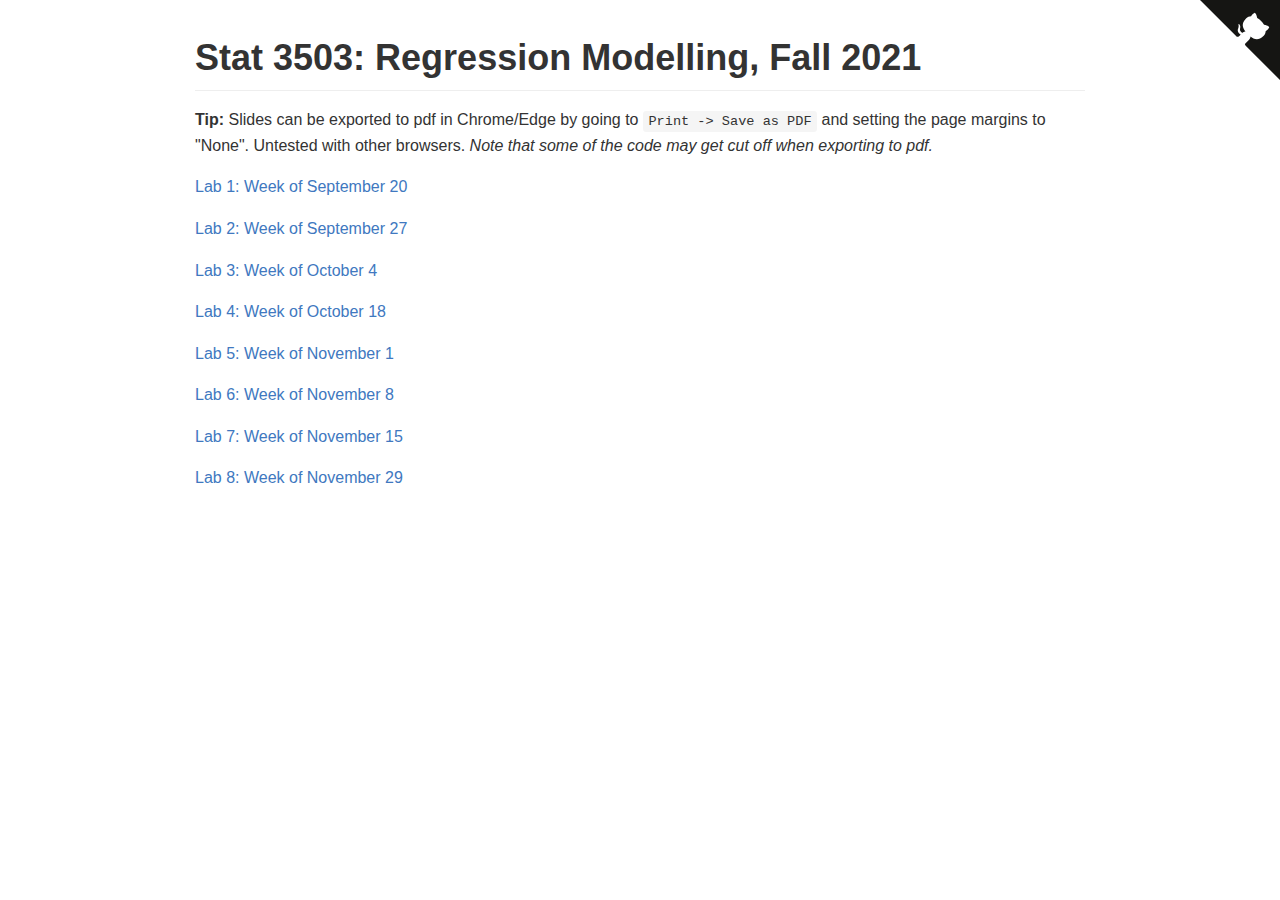
<file: docs/index.html>
<!DOCTYPE html>

<html xmlns="http://www.w3.org/1999/xhtml">

<head>

<meta charset="utf-8">
<meta http-equiv="Content-Type" content="text/html; charset=utf-8" />
<meta name="generator" content="pandoc" />
<meta name="viewport" content="width=device-width, initial-scale=1">

<link rel="stylesheet" href="data:text/css,%0A%40font%2Dface%20%7B%0Afont%2Dfamily%3A%20octicons%2Dlink%3B%0Asrc%3A%20url%28data%3Afont%2Fwoff%3Bcharset%3Dutf%2D8%3Bbase64%[base64]%[base64]%2FaFGpk3jaTY6xa8JAGMW%2FO62BDi0tJLYQincXEypYIiGJjSgHniQ6umTsUEyLm5BV6NDBP8Tpts6F0v%2Bk%2F0an2i%2BitHDw3v2%2B9%2BDBKTzsJNnWJNTgHEy4BgG3EMI9DCEDOGEXzDADU5hBKMIgNPZqoD3SilVaXZCER3%2FI7AtxEJLtzzuZfI%2BVVkprxTlXShWKb3TBecG11rwoNlmmn1P2WYcJczl32etSpKnziC7lQyWe1smVPy%2FLt7Kc%2B0vWY%2FgAgIIEqAN9we0pwKXreiMasxvabDQMM4riO%2BqxM2ogwDGOZTXxwxDiycQIcoYFBLj5K3EIaSctAq2kTYiw%2Bymhce7vwM9jSqO8JyVd5RH9gyTt2%2BJ%2FyUmYlIR0s04n6%2B7Vm1ozezUeLEaUjhaDSuXHwVRgvLJn1tQ7xiuVv%2FocTRF42mNgZGBgYGbwZOBiAAFGJBIMAAizAFoAAABiAGIAznjaY2BkYGAA4in8zwXi%2BW2%2BMjCzMIDApSwvXzC97Z4Ig8N%2FBxYGZgcgl52BCSQKAA3jCV8CAABfAAAAAAQAAEB42mNgZGBg4f3vACQZQABIMjKgAmYAKEgBXgAAeNpjYGY6wTiBgZWBg2kmUxoDA4MPhGZMYzBi1AHygVLYQUCaawqDA4PChxhmh%2F8ODDEsvAwHgMKMIDnGL0x7gJQCAwMAJd4MFwAAAHjaY2BgYGaA4DAGRgYQkAHyGMF8NgYrIM3JIAGVYYDT%2BAEjAwuDFpBmA9KMDEwMCh9i%2Fv8H8sH0%2F4dQc1iAmAkALaUKLgAAAHjaTY9LDsIgEIbtgqHUPpDi3gPoBVyRTmTddOmqTXThEXqrob2gQ1FjwpDvfwCBdmdXC5AVKFu3e5MfNFJ29KTQT48Ob9%2FlqYwOGZxeUelN2U2R6%2BcArgtCJpauW7UQBqnFkUsjAY%2FkOU1cP%2BDAgvxwn1chZDwUbd6CFimGXwzwF6tPbFIcjEl%2BvvmM%2FbyA48e6tWrKArm4ZJlCbdsrxksL1AwWn%2FyBSJKpYbq8AXaaTb8AAHja28jAwOC00ZrBeQNDQOWO%2F%2FsdBBgYGRiYWYAEELEwMTE4uzo5Zzo5b2BxdnFOcALxNjA6b2ByTswC8jYwg0VlNuoCTWAMqNzMzsoK1rEhNqByEyerg5PMJlYuVueETKcd%2F89uBpnpvIEVomeHLoMsAAe1Id4AAAAAAAB42oWQT07CQBTGv0JBhagk7HQzKxca2sJCE1hDt4QF%2B9JOS0nbaaYDCQfwCJ7Au3AHj%2BLO13FMmm6cl7785vven0kBjHCBhfpYuNa5Ph1c0e2Xu3jEvWG7UdPDLZ4N92nOm%2BEBXuAbHmIMSRMs%2B4aUEd4Nd3CHD8NdvOLTsA2GL8M9PODbcL%2BhD7C1xoaHeLJSEao0FEW14ckxC%2BTU8TxvsY6X0eLPmRhry2WVioLpkrbp84LLQPGI7c6sOiUzpWIWS5GzlSgUzzLBSikOPFTOXqly7rqx0Z1Q5BAIoZBSFihQYQOOBEdkCOgXTOHA07HAGjGWiIjaPZNW13%2F%2Blm6S9FT7rLHFJ6fQbkATOG1j2OFMucKJJsxIVfQORl%2B9Jyda6Sl1dUYhSCm1dyClfoeDve4qMYdLEbfqHf3O%2FAdDumsjAAB42mNgYoAAZQYjBmyAGYQZmdhL8zLdDEydARfoAqIAAAABAAMABwAKABMAB%2F%2F%2FAA8AAQAAAAAAAAAAAAAAAAABAAAAAA%3D%3D%29%20format%28%27woff%27%29%3B%0A%7D%0Abody%20%7B%0A%2Dwebkit%2Dtext%2Dsize%2Dadjust%3A%20100%25%3B%0Atext%2Dsize%2Dadjust%3A%20100%25%3B%0Acolor%3A%20%23333%3B%0Afont%2Dfamily%3A%20%22Helvetica%20Neue%22%2C%20Helvetica%2C%20%22Segoe%20UI%22%2C%20Arial%2C%20freesans%2C%20sans%2Dserif%2C%20%22Apple%20Color%20Emoji%22%2C%20%22Segoe%20UI%20Emoji%22%2C%20%22Segoe%20UI%20Symbol%22%3B%0Afont%2Dsize%3A%2016px%3B%0Aline%2Dheight%3A%201%2E6%3B%0Aword%2Dwrap%3A%20break%2Dword%3B%0A%7D%0Aa%20%7B%0Abackground%2Dcolor%3A%20transparent%3B%0A%7D%0Aa%3Aactive%2C%0Aa%3Ahover%20%7B%0Aoutline%3A%200%3B%0A%7D%0Astrong%20%7B%0Afont%2Dweight%3A%20bold%3B%0A%7D%0Ah1%20%7B%0Afont%2Dsize%3A%202em%3B%0Amargin%3A%200%2E67em%200%3B%0A%7D%0Aimg%20%7B%0Aborder%3A%200%3B%0A%7D%0Ahr%20%7B%0Abox%2Dsizing%3A%20content%2Dbox%3B%0Aheight%3A%200%3B%0A%7D%0Apre%20%7B%0Aoverflow%3A%20auto%3B%0A%7D%0Acode%2C%0Akbd%2C%0Apre%20%7B%0Afont%2Dfamily%3A%20monospace%2C%20monospace%3B%0Afont%2Dsize%3A%201em%3B%0A%7D%0Ainput%20%7B%0Acolor%3A%20inherit%3B%0Afont%3A%20inherit%3B%0Amargin%3A%200%3B%0A%7D%0Ahtml%20input%5Bdisabled%5D%20%7B%0Acursor%3A%20default%3B%0A%7D%0Ainput%20%7B%0Aline%2Dheight%3A%20normal%3B%0A%7D%0Ainput%5Btype%3D%22checkbox%22%5D%20%7B%0Abox%2Dsizing%3A%20border%2Dbox%3B%0Apadding%3A%200%3B%0A%7D%0Atable%20%7B%0Aborder%2Dcollapse%3A%20collapse%3B%0Aborder%2Dspacing%3A%200%3B%0A%7D%0Atd%2C%0Ath%20%7B%0Apadding%3A%200%3B%0A%7D%0A%2A%20%7B%0Abox%2Dsizing%3A%20border%2Dbox%3B%0A%7D%0Ainput%20%7B%0Afont%3A%2013px%20%2F%201%2E4%20Helvetica%2C%20arial%2C%20nimbussansl%2C%20liberationsans%2C%20freesans%2C%20clean%2C%20sans%2Dserif%2C%20%22Apple%20Color%20Emoji%22%2C%20%22Segoe%20UI%20Emoji%22%2C%20%22Segoe%20UI%20Symbol%22%3B%0A%7D%0Aa%20%7B%0Acolor%3A%20%234078c0%3B%0Atext%2Ddecoration%3A%20none%3B%0A%7D%0Aa%3Ahover%2C%0Aa%3Aactive%20%7B%0Atext%2Ddecoration%3A%20underline%3B%0A%7D%0Ahr%20%7B%0Aheight%3A%200%3B%0Amargin%3A%2015px%200%3B%0Aoverflow%3A%20hidden%3B%0Abackground%3A%20transparent%3B%0Aborder%3A%200%3B%0Aborder%2Dbottom%3A%201px%20solid%20%23ddd%3B%0A%7D%0Ahr%3Abefore%20%7B%0Adisplay%3A%20table%3B%0Acontent%3A%20%22%22%3B%0A%7D%0Ahr%3Aafter%20%7B%0Adisplay%3A%20table%3B%0Aclear%3A%20both%3B%0Acontent%3A%20%22%22%3B%0A%7D%0Ah1%2C%0Ah2%2C%0Ah3%2C%0Ah4%2C%0Ah5%2C%0Ah6%20%7B%0Amargin%2Dtop%3A%2015px%3B%0Amargin%2Dbottom%3A%2015px%3B%0Aline%2Dheight%3A%201%2E1%3B%0A%7D%0Ah1%20%7B%0Afont%2Dsize%3A%2030px%3B%0A%7D%0Ah2%20%7B%0Afont%2Dsize%3A%2021px%3B%0A%7D%0Ah3%20%7B%0Afont%2Dsize%3A%2016px%3B%0A%7D%0Ah4%20%7B%0Afont%2Dsize%3A%2014px%3B%0A%7D%0Ah5%20%7B%0Afont%2Dsize%3A%2012px%3B%0A%7D%0Ah6%20%7B%0Afont%2Dsize%3A%2011px%3B%0A%7D%0Ablockquote%20%7B%0Amargin%3A%200%3B%0A%7D%0Aul%2C%0Aol%20%7B%0Apadding%3A%200%3B%0Amargin%2Dtop%3A%200%3B%0Amargin%2Dbottom%3A%200%3B%0A%7D%0Aol%20ol%2C%0Aul%20ol%20%7B%0Alist%2Dstyle%2Dtype%3A%20lower%2Droman%3B%0A%7D%0Aul%20ul%20ol%2C%0Aul%20ol%20ol%2C%0Aol%20ul%20ol%2C%0Aol%20ol%20ol%20%7B%0Alist%2Dstyle%2Dtype%3A%20lower%2Dalpha%3B%0A%7D%0Add%20%7B%0Amargin%2Dleft%3A%200%3B%0A%7D%0Acode%20%7B%0Afont%2Dfamily%3A%20Consolas%2C%20%22Liberation%20Mono%22%2C%20Menlo%2C%20Courier%2C%20monospace%3B%0Afont%2Dsize%3A%2012px%3B%0A%7D%0Apre%20%7B%0Amargin%2Dtop%3A%200%3B%0Amargin%2Dbottom%3A%200%3B%0Afont%3A%2012px%20Consolas%2C%20%22Liberation%20Mono%22%2C%20Menlo%2C%20Courier%2C%20monospace%3B%0A%7D%0A%2Eselect%3A%3A%2Dms%2Dexpand%20%7B%0Aopacity%3A%200%3B%0A%7D%0A%2Eocticon%20%7B%0Afont%3A%20normal%20normal%20normal%2016px%2F1%20octicons%2Dlink%3B%0Adisplay%3A%20inline%2Dblock%3B%0Atext%2Ddecoration%3A%20none%3B%0Atext%2Drendering%3A%20auto%3B%0A%2Dwebkit%2Dfont%2Dsmoothing%3A%20antialiased%3B%0A%2Dmoz%2Dosx%2Dfont%2Dsmoothing%3A%20grayscale%3B%0A%2Dwebkit%2Duser%2Dselect%3A%20none%3B%0A%2Dmoz%2Duser%2Dselect%3A%20none%3B%0A%2Dms%2Duser%2Dselect%3A%20none%3B%0Auser%2Dselect%3A%20none%3B%0A%7D%0A%2Eocticon%2Dlink%3Abefore%20%7B%0Acontent%3A%20%27%5Cf05c%27%3B%0A%7D%0A%2Emarkdown%2Dbody%3Abefore%20%7B%0Adisplay%3A%20table%3B%0Acontent%3A%20%22%22%3B%0A%7D%0A%2Emarkdown%2Dbody%3Aafter%20%7B%0Adisplay%3A%20table%3B%0Aclear%3A%20both%3B%0Acontent%3A%20%22%22%3B%0A%7D%0A%2Emarkdown%2Dbody%3E%2A%3Afirst%2Dchild%20%7B%0Amargin%2Dtop%3A%200%20%21important%3B%0A%7D%0A%2Emarkdown%2Dbody%3E%2A%3Alast%2Dchild%20%7B%0Amargin%2Dbottom%3A%200%20%21important%3B%0A%7D%0Aa%3Anot%28%5Bhref%5D%29%20%7B%0Acolor%3A%20inherit%3B%0Atext%2Ddecoration%3A%20none%3B%0A%7D%0A%2Eanchor%20%7B%0Adisplay%3A%20inline%2Dblock%3B%0Apadding%2Dright%3A%202px%3B%0Amargin%2Dleft%3A%20%2D18px%3B%0A%7D%0A%2Eanchor%3Afocus%20%7B%0Aoutline%3A%20none%3B%0A%7D%0Ah1%2C%0Ah2%2C%0Ah3%2C%0Ah4%2C%0Ah5%2C%0Ah6%20%7B%0Amargin%2Dtop%3A%201em%3B%0Amargin%2Dbottom%3A%2016px%3B%0Afont%2Dweight%3A%20bold%3B%0Aline%2Dheight%3A%201%2E4%3B%0A%7D%0Ah1%20%2Eocticon%2Dlink%2C%0Ah2%20%2Eocticon%2Dlink%2C%0Ah3%20%2Eocticon%2Dlink%2C%0Ah4%20%2Eocticon%2Dlink%2C%0Ah5%20%2Eocticon%2Dlink%2C%0Ah6%20%2Eocticon%2Dlink%20%7B%0Acolor%3A%20%23000%3B%0Avertical%2Dalign%3A%20middle%3B%0Avisibility%3A%20hidden%3B%0A%7D%0Ah1%3Ahover%20%2Eanchor%2C%0Ah2%3Ahover%20%2Eanchor%2C%0Ah3%3Ahover%20%2Eanchor%2C%0Ah4%3Ahover%20%2Eanchor%2C%0Ah5%3Ahover%20%2Eanchor%2C%0Ah6%3Ahover%20%2Eanchor%20%7B%0Atext%2Ddecoration%3A%20none%3B%0A%7D%0Ah1%3Ahover%20%2Eanchor%20%2Eocticon%2Dlink%2C%0Ah2%3Ahover%20%2Eanchor%20%2Eocticon%2Dlink%2C%0Ah3%3Ahover%20%2Eanchor%20%2Eocticon%2Dlink%2C%0Ah4%3Ahover%20%2Eanchor%20%2Eocticon%2Dlink%2C%0Ah5%3Ahover%20%2Eanchor%20%2Eocticon%2Dlink%2C%0Ah6%3Ahover%20%2Eanchor%20%2Eocticon%2Dlink%20%7B%0Avisibility%3A%20visible%3B%0A%7D%0Ah1%20%7B%0Apadding%2Dbottom%3A%200%2E3em%3B%0Afont%2Dsize%3A%202%2E25em%3B%0Aline%2Dheight%3A%201%2E2%3B%0Aborder%2Dbottom%3A%201px%20solid%20%23eee%3B%0A%7D%0Ah1%20%2Eanchor%20%7B%0Aline%2Dheight%3A%201%3B%0A%7D%0Ah2%20%7B%0Apadding%2Dbottom%3A%200%2E3em%3B%0Afont%2Dsize%3A%201%2E75em%3B%0Aline%2Dheight%3A%201%2E225%3B%0Aborder%2Dbottom%3A%201px%20solid%20%23eee%3B%0A%7D%0Ah2%20%2Eanchor%20%7B%0Aline%2Dheight%3A%201%3B%0A%7D%0Ah3%20%7B%0Afont%2Dsize%3A%201%2E5em%3B%0Aline%2Dheight%3A%201%2E43%3B%0A%7D%0Ah3%20%2Eanchor%20%7B%0Aline%2Dheight%3A%201%2E2%3B%0A%7D%0Ah4%20%7B%0Afont%2Dsize%3A%201%2E25em%3B%0A%7D%0Ah4%20%2Eanchor%20%7B%0Aline%2Dheight%3A%201%2E2%3B%0A%7D%0Ah5%20%7B%0Afont%2Dsize%3A%201em%3B%0A%7D%0Ah5%20%2Eanchor%20%7B%0Aline%2Dheight%3A%201%2E1%3B%0A%7D%0Ah6%20%7B%0Afont%2Dsize%3A%201em%3B%0Acolor%3A%20%23777%3B%0A%7D%0Ah6%20%2Eanchor%20%7B%0Aline%2Dheight%3A%201%2E1%3B%0A%7D%0Ap%2C%0Ablockquote%2C%0Aul%2C%0Aol%2C%0Adl%2C%0Atable%2C%0Apre%20%7B%0Amargin%2Dtop%3A%200%3B%0Amargin%2Dbottom%3A%2016px%3B%0A%7D%0Ahr%20%7B%0Aheight%3A%204px%3B%0Apadding%3A%200%3B%0Amargin%3A%2016px%200%3B%0Abackground%2Dcolor%3A%20%23e7e7e7%3B%0Aborder%3A%200%20none%3B%0A%7D%0Aul%2C%0Aol%20%7B%0Apadding%2Dleft%3A%202em%3B%0A%7D%0Aul%20ul%2C%0Aul%20ol%2C%0Aol%20ol%2C%0Aol%20ul%20%7B%0Amargin%2Dtop%3A%200%3B%0Amargin%2Dbottom%3A%200%3B%0A%7D%0Ali%3Ep%20%7B%0Amargin%2Dtop%3A%2016px%3B%0A%7D%0Adl%20%7B%0Apadding%3A%200%3B%0A%7D%0Adl%20dt%20%7B%0Apadding%3A%200%3B%0Amargin%2Dtop%3A%2016px%3B%0Afont%2Dsize%3A%201em%3B%0Afont%2Dstyle%3A%20italic%3B%0Afont%2Dweight%3A%20bold%3B%0A%7D%0Adl%20dd%20%7B%0Apadding%3A%200%2016px%3B%0Amargin%2Dbottom%3A%2016px%3B%0A%7D%0Ablockquote%20%7B%0Apadding%3A%200%2015px%3B%0Acolor%3A%20%23777%3B%0Aborder%2Dleft%3A%204px%20solid%20%23ddd%3B%0A%7D%0Ablockquote%3E%3Afirst%2Dchild%20%7B%0Amargin%2Dtop%3A%200%3B%0A%7D%0Ablockquote%3E%3Alast%2Dchild%20%7B%0Amargin%2Dbottom%3A%200%3B%0A%7D%0Atable%20%7B%0Adisplay%3A%20block%3B%0Awidth%3A%20100%25%3B%0Aoverflow%3A%20auto%3B%0Aword%2Dbreak%3A%20normal%3B%0Aword%2Dbreak%3A%20keep%2Dall%3B%0A%7D%0Atable%20th%20%7B%0Afont%2Dweight%3A%20bold%3B%0A%7D%0Atable%20th%2C%0Atable%20td%20%7B%0Apadding%3A%206px%2013px%3B%0Aborder%3A%201px%20solid%20%23ddd%3B%0A%7D%0Atable%20tr%20%7B%0Abackground%2Dcolor%3A%20%23fff%3B%0Aborder%2Dtop%3A%201px%20solid%20%23ccc%3B%0A%7D%0Atable%20tr%3Anth%2Dchild%282n%29%20%7B%0Abackground%2Dcolor%3A%20%23f8f8f8%3B%0A%7D%0Aimg%20%7B%0Amax%2Dwidth%3A%20100%25%3B%0Abox%2Dsizing%3A%20content%2Dbox%3B%0Abackground%2Dcolor%3A%20%23fff%3B%0A%7D%0Acode%20%7B%0Apadding%3A%200%3B%0Apadding%2Dtop%3A%200%2E2em%3B%0Apadding%2Dbottom%3A%200%2E2em%3B%0Amargin%3A%200%3B%0Afont%2Dsize%3A%2085%25%3B%0Abackground%2Dcolor%3A%20rgba%280%2C0%2C0%2C0%2E04%29%3B%0Aborder%2Dradius%3A%203px%3B%0A%7D%0Acode%3Abefore%2C%0Acode%3Aafter%20%7B%0Aletter%2Dspacing%3A%20%2D0%2E2em%3B%0Acontent%3A%20%22%5C00a0%22%3B%0A%7D%0Apre%3Ecode%20%7B%0Apadding%3A%200%3B%0Amargin%3A%200%3B%0Afont%2Dsize%3A%20100%25%3B%0Aword%2Dbreak%3A%20normal%3B%0Awhite%2Dspace%3A%20pre%3B%0Abackground%3A%20transparent%3B%0Aborder%3A%200%3B%0A%7D%0A%2Ehighlight%20%7B%0Amargin%2Dbottom%3A%2016px%3B%0A%7D%0A%2Ehighlight%20pre%2C%0Apre%20%7B%0Apadding%3A%2016px%3B%0Aoverflow%3A%20auto%3B%0Afont%2Dsize%3A%2085%25%3B%0Aline%2Dheight%3A%201%2E45%3B%0Abackground%2Dcolor%3A%20%23f7f7f7%3B%0Aborder%2Dradius%3A%203px%3B%0A%7D%0A%2Ehighlight%20pre%20%7B%0Amargin%2Dbottom%3A%200%3B%0Aword%2Dbreak%3A%20normal%3B%0A%7D%0Apre%20%7B%0Aword%2Dwrap%3A%20normal%3B%0A%7D%0Apre%20code%20%7B%0Adisplay%3A%20inline%3B%0Amax%2Dwidth%3A%20initial%3B%0Apadding%3A%200%3B%0Amargin%3A%200%3B%0Aoverflow%3A%20initial%3B%0Aline%2Dheight%3A%20inherit%3B%0Aword%2Dwrap%3A%20normal%3B%0Abackground%2Dcolor%3A%20transparent%3B%0Aborder%3A%200%3B%0A%7D%0Apre%20code%3Abefore%2C%0Apre%20code%3Aafter%20%7B%0Acontent%3A%20normal%3B%0A%7D%0Akbd%20%7B%0Adisplay%3A%20inline%2Dblock%3B%0Apadding%3A%203px%205px%3B%0Afont%2Dsize%3A%2011px%3B%0Aline%2Dheight%3A%2010px%3B%0Acolor%3A%20%23555%3B%0Avertical%2Dalign%3A%20middle%3B%0Abackground%2Dcolor%3A%20%23fcfcfc%3B%0Aborder%3A%20solid%201px%20%23ccc%3B%0Aborder%2Dbottom%2Dcolor%3A%20%23bbb%3B%0Aborder%2Dradius%3A%203px%3B%0Abox%2Dshadow%3A%20inset%200%20%2D1px%200%20%23bbb%3B%0A%7D%0A%2Epl%2Dc%20%7B%0Acolor%3A%20%23969896%3B%0A%7D%0A%2Epl%2Dc1%2C%0A%2Epl%2Ds%20%2Epl%2Dv%20%7B%0Acolor%3A%20%230086b3%3B%0A%7D%0A%2Epl%2De%2C%0A%2Epl%2Den%20%7B%0Acolor%3A%20%23795da3%3B%0A%7D%0A%2Epl%2Ds%20%2Epl%2Ds1%2C%0A%2Epl%2Dsmi%20%7B%0Acolor%3A%20%23333%3B%0A%7D%0A%2Epl%2Dent%20%7B%0Acolor%3A%20%2363a35c%3B%0A%7D%0A%2Epl%2Dk%20%7B%0Acolor%3A%20%23a71d5d%3B%0A%7D%0A%2Epl%2Dpds%2C%0A%2Epl%2Ds%2C%0A%2Epl%2Ds%20%2Epl%2Dpse%20%2Epl%2Ds1%2C%0A%2Epl%2Dsr%2C%0A%2Epl%2Dsr%20%2Epl%2Dcce%2C%0A%2Epl%2Dsr%20%2Epl%2Dsra%2C%0A%2Epl%2Dsr%20%2Epl%2Dsre%20%7B%0Acolor%3A%20%23183691%3B%0A%7D%0A%2Epl%2Dv%20%7B%0Acolor%3A%20%23ed6a43%3B%0A%7D%0A%2Epl%2Did%20%7B%0Acolor%3A%20%23b52a1d%3B%0A%7D%0A%2Epl%2Dii%20%7B%0Abackground%2Dcolor%3A%20%23b52a1d%3B%0Acolor%3A%20%23f8f8f8%3B%0A%7D%0A%2Epl%2Dsr%20%2Epl%2Dcce%20%7B%0Acolor%3A%20%2363a35c%3B%0Afont%2Dweight%3A%20bold%3B%0A%7D%0A%2Epl%2Dml%20%7B%0Acolor%3A%20%23693a17%3B%0A%7D%0A%2Epl%2Dmh%2C%0A%2Epl%2Dmh%20%2Epl%2Den%2C%0A%2Epl%2Dms%20%7B%0Acolor%3A%20%231d3e81%3B%0Afont%2Dweight%3A%20bold%3B%0A%7D%0A%2Epl%2Dmq%20%7B%0Acolor%3A%20%23008080%3B%0A%7D%0A%2Epl%2Dmi%20%7B%0Acolor%3A%20%23333%3B%0Afont%2Dstyle%3A%20italic%3B%0A%7D%0A%2Epl%2Dmb%20%7B%0Acolor%3A%20%23333%3B%0Afont%2Dweight%3A%20bold%3B%0A%7D%0A%2Epl%2Dmd%20%7B%0Abackground%2Dcolor%3A%20%23ffecec%3B%0Acolor%3A%20%23bd2c00%3B%0A%7D%0A%2Epl%2Dmi1%20%7B%0Abackground%2Dcolor%3A%20%23eaffea%3B%0Acolor%3A%20%2355a532%3B%0A%7D%0A%2Epl%2Dmdr%20%7B%0Acolor%3A%20%23795da3%3B%0Afont%2Dweight%3A%20bold%3B%0A%7D%0A%2Epl%2Dmo%20%7B%0Acolor%3A%20%231d3e81%3B%0A%7D%0Akbd%20%7B%0Adisplay%3A%20inline%2Dblock%3B%0Apadding%3A%203px%205px%3B%0Afont%3A%2011px%20Consolas%2C%20%22Liberation%20Mono%22%2C%20Menlo%2C%20Courier%2C%20monospace%3B%0Aline%2Dheight%3A%2010px%3B%0Acolor%3A%20%23555%3B%0Avertical%2Dalign%3A%20middle%3B%0Abackground%2Dcolor%3A%20%23fcfcfc%3B%0Aborder%3A%20solid%201px%20%23ccc%3B%0Aborder%2Dbottom%2Dcolor%3A%20%23bbb%3B%0Aborder%2Dradius%3A%203px%3B%0Abox%2Dshadow%3A%20inset%200%20%2D1px%200%20%23bbb%3B%0A%7D%0A%2Etask%2Dlist%2Ditem%20%7B%0Alist%2Dstyle%2Dtype%3A%20none%3B%0A%7D%0A%2Etask%2Dlist%2Ditem%2B%2Etask%2Dlist%2Ditem%20%7B%0Amargin%2Dtop%3A%203px%3B%0A%7D%0A%2Etask%2Dlist%2Ditem%20input%20%7B%0Amargin%3A%200%200%2E35em%200%2E25em%20%2D1%2E6em%3B%0Avertical%2Dalign%3A%20middle%3B%0A%7D%0A%3Achecked%2B%2Eradio%2Dlabel%20%7B%0Az%2Dindex%3A%201%3B%0Aposition%3A%20relative%3B%0Aborder%2Dcolor%3A%20%234078c0%3B%0A%7D%0A%2EsourceLine%20%7B%0Adisplay%3A%20inline%2Dblock%3B%0A%7D%0Acode%20%2Ekw%20%7B%20color%3A%20%23000000%3B%20%7D%0Acode%20%2Edt%20%7B%20color%3A%20%23ed6a43%3B%20%7D%0Acode%20%2Edv%20%7B%20color%3A%20%23009999%3B%20%7D%0Acode%20%2Ebn%20%7B%20color%3A%20%23009999%3B%20%7D%0Acode%20%2Efl%20%7B%20color%3A%20%23009999%3B%20%7D%0Acode%20%2Ech%20%7B%20color%3A%20%23009999%3B%20%7D%0Acode%20%2Est%20%7B%20color%3A%20%23183691%3B%20%7D%0Acode%20%2Eco%20%7B%20color%3A%20%23969896%3B%20%7D%0Acode%20%2Eot%20%7B%20color%3A%20%230086b3%3B%20%7D%0Acode%20%2Eal%20%7B%20color%3A%20%23a61717%3B%20%7D%0Acode%20%2Efu%20%7B%20color%3A%20%2363a35c%3B%20%7D%0Acode%20%2Eer%20%7B%20color%3A%20%23a61717%3B%20background%2Dcolor%3A%20%23e3d2d2%3B%20%7D%0Acode%20%2Ewa%20%7B%20color%3A%20%23000000%3B%20%7D%0Acode%20%2Ecn%20%7B%20color%3A%20%23008080%3B%20%7D%0Acode%20%2Esc%20%7B%20color%3A%20%23008080%3B%20%7D%0Acode%20%2Evs%20%7B%20color%3A%20%23183691%3B%20%7D%0Acode%20%2Ess%20%7B%20color%3A%20%23183691%3B%20%7D%0Acode%20%2Eim%20%7B%20color%3A%20%23000000%3B%20%7D%0Acode%20%2Eva%20%7Bcolor%3A%20%23008080%3B%20%7D%0Acode%20%2Ecf%20%7B%20color%3A%20%23000000%3B%20%7D%0Acode%20%2Eop%20%7B%20color%3A%20%23000000%3B%20%7D%0Acode%20%2Ebu%20%7B%20color%3A%20%23000000%3B%20%7D%0Acode%20%2Eex%20%7B%20color%3A%20%23000000%3B%20%7D%0Acode%20%2Epp%20%7B%20color%3A%20%23999999%3B%20%7D%0Acode%20%2Eat%20%7B%20color%3A%20%23008080%3B%20%7D%0Acode%20%2Edo%20%7B%20color%3A%20%23969896%3B%20%7D%0Acode%20%2Ean%20%7B%20color%3A%20%23008080%3B%20%7D%0Acode%20%2Ecv%20%7B%20color%3A%20%23008080%3B%20%7D%0Acode%20%2Ein%20%7B%20color%3A%20%23008080%3B%20%7D%0A">
<style>
body {
  box-sizing: border-box;
  min-width: 200px;
  max-width: 980px;
  margin: 0 auto;
  padding: 45px;
  padding-top: 0px;
}
</style>

</head>

<body>

<!-- Github corner obtained from: https://github.com/tholman/github-corners -->

<p><a href="https://github.com/adamoshen/3503f21" class="github-corner" aria-label="View source on GitHub"><svg width="80" height="80" viewBox="0 0 250 250" style="fill:#151513; color:#fff; position: absolute; top: 0; border: 0; right: 0;" aria-hidden="true"><path d="M0,0 L115,115 L130,115 L142,142 L250,250 L250,0 Z"></path><path d="M128.3,109.0 C113.8,99.7 119.0,89.6 119.0,89.6 C122.0,82.7 120.5,78.6 120.5,78.6 C119.2,72.0 123.4,76.3 123.4,76.3 C127.3,80.9 125.5,87.3 125.5,87.3 C122.9,97.6 130.6,101.9 134.4,103.2" fill="currentColor" style="transform-origin: 130px 106px;" class="octo-arm"></path><path d="M115.0,115.0 C114.9,115.1 118.7,116.5 119.8,115.4 L133.7,101.6 C136.9,99.2 139.9,98.4 142.2,98.6 C133.8,88.0 127.5,74.4 143.8,58.0 C148.5,53.4 154.0,51.2 159.7,51.0 C160.3,49.4 163.2,43.6 171.4,40.1 C171.4,40.1 176.1,42.5 178.8,56.2 C183.1,58.6 187.2,61.8 190.9,65.4 C194.5,69.0 197.7,73.2 200.1,77.6 C213.8,80.2 216.3,84.9 216.3,84.9 C212.7,93.1 206.9,96.0 205.4,96.6 C205.1,102.4 203.0,107.8 198.3,112.5 C181.9,128.9 168.3,122.5 157.7,114.1 C157.9,116.9 156.7,120.9 152.7,124.9 L141.0,136.5 C139.8,137.7 141.6,141.9 141.8,141.8 Z" fill="currentColor" class="octo-body"></path></svg></a><style>.github-corner:hover .octo-arm{animation:octocat-wave 560ms ease-in-out}@keyframes octocat-wave{0%,100%{transform:rotate(0)}20%,60%{transform:rotate(-25deg)}40%,80%{transform:rotate(10deg)}}@media (max-width:500px){.github-corner:hover .octo-arm{animation:none}.github-corner .octo-arm{animation:octocat-wave 560ms ease-in-out}}</style></p>
<h1 id="stat-3503-regression-modelling-fall-2021">Stat 3503: Regression Modelling, Fall 2021</h1>
<p><strong>Tip:</strong> Slides can be exported to pdf in Chrome/Edge by going to <code>Print -&gt; Save as PDF</code> and setting the page margins to &quot;None&quot;. Untested with other browsers. <em>Note that some of the code may get cut off when exporting to pdf.</em></p>
<p><a href="./Lab%201/">Lab 1: Week of September 20</a></p>
<p><a href="./Lab%202/">Lab 2: Week of September 27</a></p>
<p><a href="./Lab%203/">Lab 3: Week of October 4</a></p>
<p><a href="./Lab%204/">Lab 4: Week of October 18</a></p>
<p><a href="./Lab%205/">Lab 5: Week of November 1</a></p>
<p><a href="./Lab%206/">Lab 6: Week of November 8</a></p>
<p><a href="./Lab%207/">Lab 7: Week of November 15</a></p>
<p><a href="./Lab%208/">Lab 8: Week of November 29</a></p>

</body>
</html>
</file>
